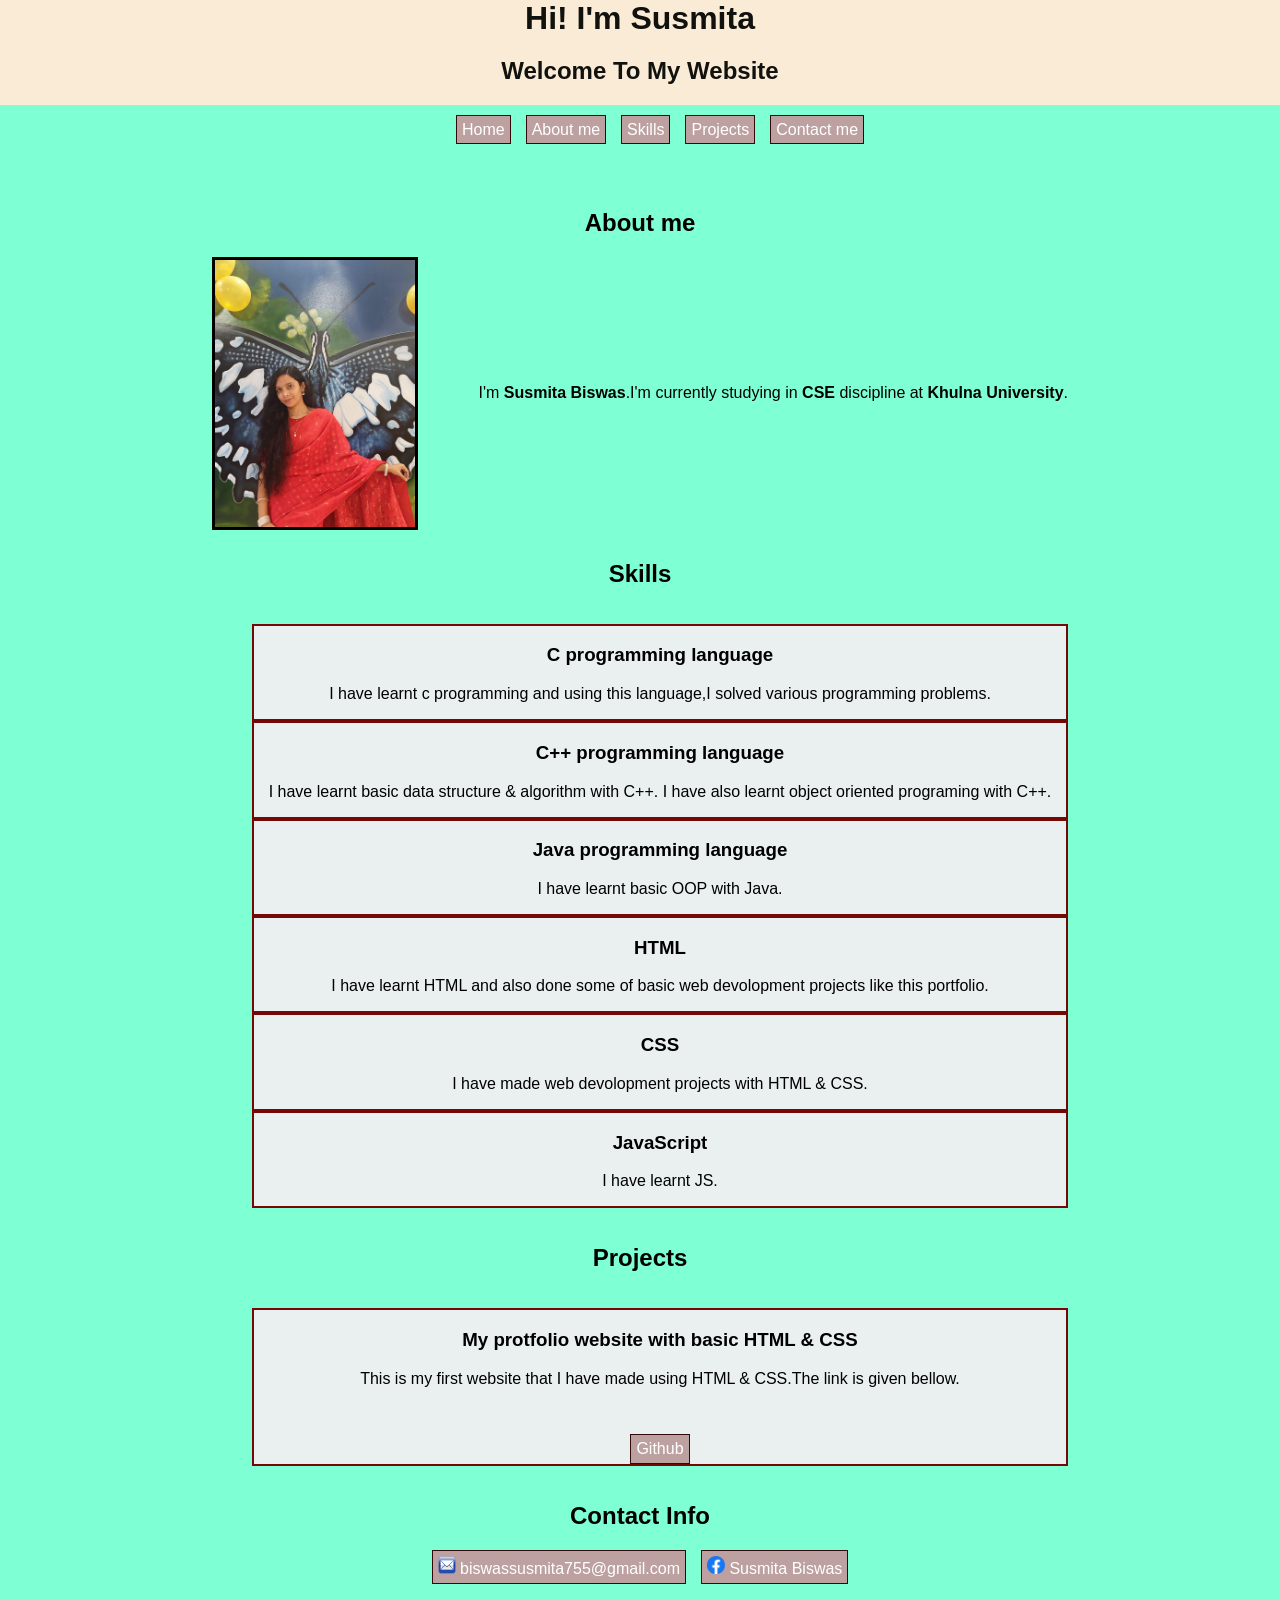
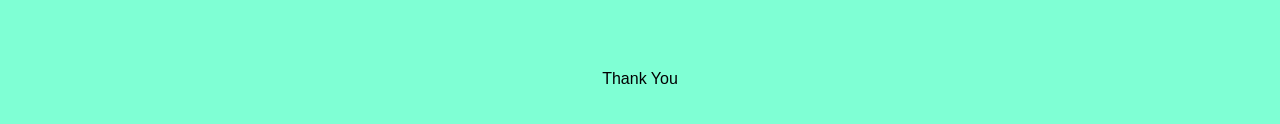
<file: index.html>
<!DOCTYPE html>
<html lang="en">

<head>
    <meta charset="UTF-8">
    <meta name="viewport" content="width=device-width, initial-scale=1.0">
    <link rel="stylesheet" href="style1.css">
    <title>portfolio</title>
    
</head>

<body>
    <header id="Home">
        <div id="headline">
            <p><h1>Hi! I'm Susmita</h1></p>
          
        </div>
        <div id="headline">
        <p> <h2>Welcome To My Website</h2></p>
      </div>
        <nav>
            <ul>
                <li><a href="#Home">Home</a></li>
                <li><a href="#Aboutme">About me</a></li>
                <li><a href="#Skills">Skills</a></li>
                <li><a href="#Projects">Projects</a></li>
                <li><a href="#Contact">Contact me</a></li>
            </ul>
        </nav>
    </header>

    <main>
        <section id="Aboutme">
            <h2>About me</h2>
            <div id="selfcontent">
                <img src="20230215_201911_2.jpg" alt="My Image" width="200px">
                <div>
                    <p>I'm <strong>Susmita Biswas</strong>.I'm currently studying in <strong>CSE</strong> discipline at <strong>Khulna University</strong>. 
                    </p>
                </div>
            </div>
        </section>

        <section id="Skills">
            <h2>Skills</h2>
            <ul id="learnt">
                <li class="skills">
                    
                    <div id="c">
                        <h3>C programming language</h3>
                        <p>I have learnt c programming and using this language,I solved various programming problems.</p>
                    </div>
                </li>
                <li class="skills">

                    <div id="c++">
                        <h3>C++ programming language</h3>
                        <p>I have learnt basic data structure & algorithm with C++. I have also learnt object oriented
                            programing with C++.</p>
                    </div>
                    
                </li>
                <li class="skills">
                    
                    <div id="java">
                        <h3>Java programming language</h3>
                        <p>I have learnt basic OOP with Java.</p>
                    </div>
                </li>
                
                <li class="skills">
                    
                    <div id="html">
                        <h3>HTML</h3>
                        <p>I have learnt HTML and also done some of basic web devolopment projects like this portfolio.
                        </p>
                    </div>
                </li>
                <li class="skills">

                    <div id="css">
                        <h3>CSS</h3>
                        <p>I have made web devolopment projects with HTML & CSS.</p>
                    </div>
                   
                </li>
                <li class="skills">
                    
                    <div id="javascript"">
                        <h3>JavaScript</h3>
                        <p>I have learnt JS.</p>
                    </div>
                </li>
               
            </ul>
        </section>

        <section id="Projects">
            <h2>Projects</h2>
            <ul>
                
                <li class="skills">
                    <div>
                    <h3>My protfolio website with basic HTML & CSS</h3>
                    <p>This is my first website that I have made using HTML & CSS.The link is given bellow.</p>
                    
                </div>
                <a href="https://github.com/Vanu-2/MY_first_website.git" target="_blank">Github</a>
                </li>
                
            </ul>
        </section>

        <section id="Contact">
            <h2>Contact Info</h2>
            <div id="links">
                <a href="mailto:biswassusmita755@gmail.com" target="_blank" class="click"><img src="R.png"
                  alt="email" width="18px">
                  biswassusmita755@gmail.com</a>
                <a href="https://www.facebook.com/profile.php?id=100058918230056&mibextid=hIlR13" target="_blank" class="click"><img src="Facebook-logo_0 (1).png"
                  alt="facebook" width="18px"> Susmita Biswas</a>
                

            </div>
            
        </section>
    </main>

    <footer>
        <p>Thank You</p>
    </footer>
</body>

</html>
</file>
<file: style1.css>
body {
    font-family: 'Poppins', sans-serif;
    margin: 0;
    padding: 0;
    background-color:aquamarine;
}

a {
    text-decoration: none;
    border: 1px solid rgb(51, 8, 8);
    
    background-color: rgb(189, 161, 161);
    color: white;
    padding: 5px;
}

ul li {
    list-style: none;
}

#headline {
    display: flex;
    flex-direction: row;
    align-items: center;
    background-color:antiquewhite;
    color: rgb(17, 18, 14);
}

header h1,
h2 {
    margin: 0px auto;
}

nav ul {
    display: flex;
    flex-direction: row;
    align-items: center;
    justify-content: center;
    gap: 15px;
}

main {
    width: 70%;
    margin: 50px auto;
}

section {
    margin: 10px 20px;
}

#Aboutme img {
    border: 3px solid;
    
}

h2 {
    display: flex;
    justify-content: center;
    padding: 20px;
}


#selfcontent {
    display: flex;
    flex-direction: row;
    align-items: center;
    justify-content: space-between;
    gap: 20px;
}

#links {
    display: flex;
    flex-direction: row;
    align-items: center;
    justify-content: center;
    gap: 15px;
}

#Contact p {
    display: flex;
    flex-direction: row;
    align-items: center;
    justify-content: space-between;
    gap: 10px;
    width: auto;
}





footer {
    display: flex;
    justify-content: center;
    padding: 20px;
}

.skills {
    display: flex;
    text-align: center;
    flex-direction: column;
    align-items: center;
    justify-content: left;
    gap: 30px;
    background-color: rgb(234, 240, 240);
    border: 2px solid rgb(118, 7, 7);
    padding-left: 10px;
    padding-right: 10px;
}


a:hover{
    
    animation-name:strech;
    animation-duration: 1.5s;
    animation-delay: 0;
    animation-direction: alternate;
    animation-iteration-count: infinite;
    animation-fill-mode: none;
    animation-play-state: running;
}


@keyframes strech{
    0% {
        transform: scale(0.9);
    }
    100% {
        transform: scale(1.1);
    }
}
</file>
